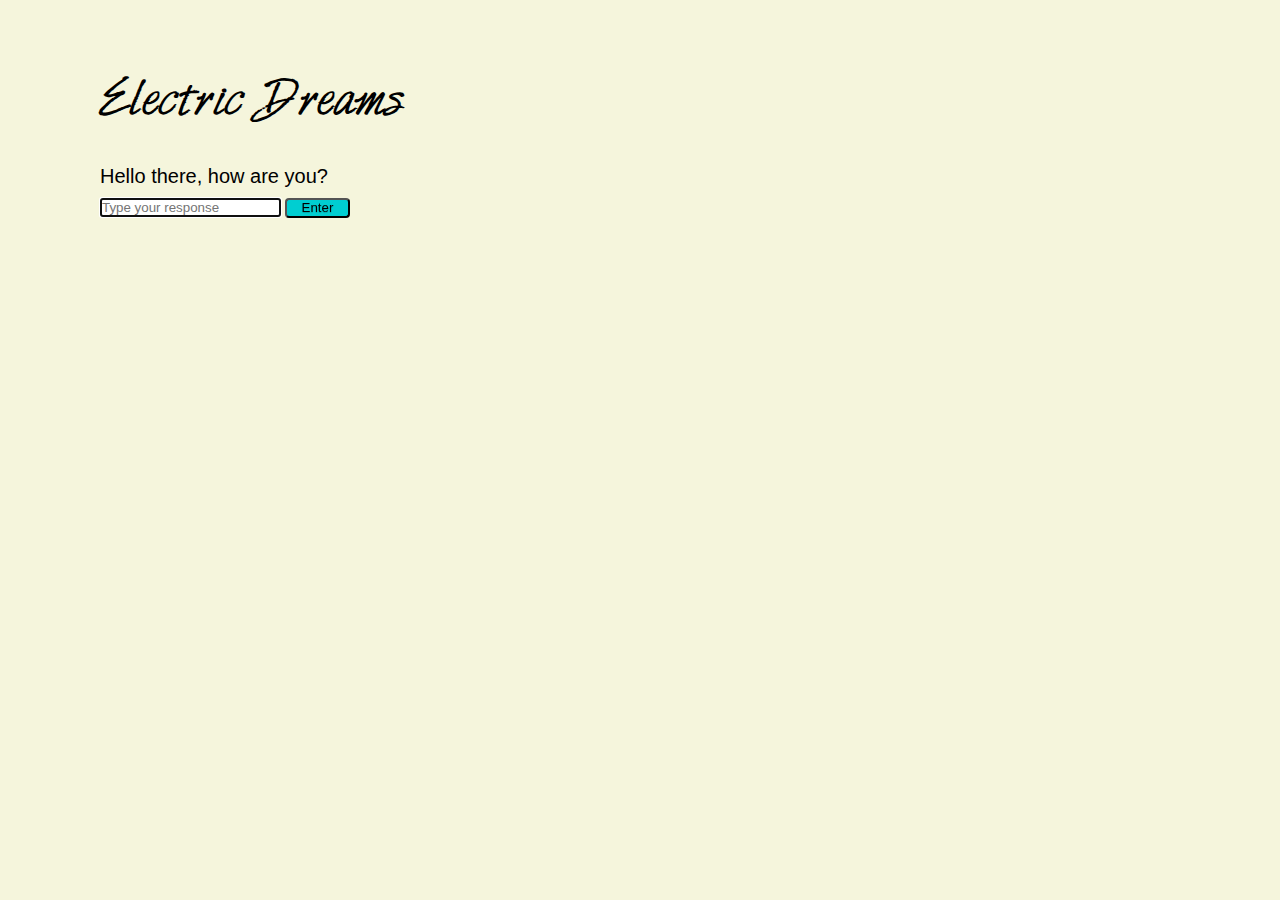
<file: index.html>
<!DOCTYPE html>
<html>
<head>
	<title>Electric Dreams</title>
    <link rel="stylesheet" type="text/css" href="styles.css">
    <link rel="stylesheet" type="text/css" href="harabarahand/stylesheet.css">
</head>
<body>
<h1>Electric Dreams</h1>
<p id = "computer">Hello there, how are you?</p>
<input id = "human" type = "text" placeholder = "Type your response">
<button>Enter</button>

<script type="text/javascript">
//your script here
//There are three common methods to gain access (control) of markup elements
//We have used querySelector

var computer = document.querySelector('#computer');
var human = document.getElementById('human');
var button = document.getElementsByTagName('button')[0];

//other vars we will use in the next step
var responseNumber;
    //used to store the value of the response to display to the player
var newResponse;
    //used to generate the next response and prevent duplication of responses
var humanMsg = "";
    //will hold the text (value) of the player input
var computerMsg = document.querySelector("#computer");
    //will hold the computer text displayed to the player each turn

var genericResponses = [
	"Is that so...",
	"Oh, I see.",
	"Thank You for sharing."];
    //will be populated with messages to respond to the player


//make the human input the focus when the page loads
human.focus();

button.addEventListener("click",clickHandler,false);

function clickHandler(){
	playGame();
}

window.addEventListener("keydown",keydownHandler,false);
function keydownHandler(event){
	if (event.keyCode===13) {
		playGame();
	}
}

var goodResponse = ["good", "well", "happy", "glad","cheer","excellent",
                   "positive", "pleased", "pleasant", "excited", "eager",
                   "jolly", "joy", "hope", "enthusiatic", "satisfied", 
                   "satisfy", "content", "inspired", "inspirational",
                   "fine", "wonderful"];

    
var badResponse = ["not well", "bad", "sad", "disappointed", "down", 
                   "upset", "embarrassed", "rejected", "discouraged",
                   "ugh", "yuck", "yucky", "eww", "ew"]; 

var okResponse = ["so so", "okay", "eh", "i guess", "could be better",
                  "could be worst", "hm", "hmm", "um", "umm"];
    
    
function playGame( ) {
	//let the games begin
	//order of business:

	// //version4
	 humanMsg = (human.value).toLowerCase();
    
    if (goodResponse.indexOf(humanMsg) !== -1 ){
	computerMsg = "That's great that you are in good spirits!" 
                        + " Did something good happen?";
        if (humanMsg.indexOf("yes") !== -1){
            computerMsg = "So what happened?";
             if (humanMsg.indexOf("") !== -1){
                 computerMsg = "Oh wow!. I hope the rest of your day is great.";}
        }
        else if (humanMsg.indexOf("maybe") !== -1){
            computerMsg = "So what happened?";
    
            if (humanMsg.indexOf("") !== -1){
            computerMsg = "Oh I see. I hope the rest of your day is great.";}}
    }else if (humanMsg.indexOf("no") !== -1){
            computerMsg = "That's okay, you don't have to tell me. Hope you a great rest of the day.";
        
//	 }else if (humanMsg.indexOf("bad") !== -1){
        }else if (badResponse.indexOf(humanMsg) !== -1){
	 	computerMsg = "I am sorry to hear you aren't having a good day. What happened?"
        
     }else if (okResponse.indexOf(humanMsg) !== -1){
//        }else if (humanMsg.indexOf("eh") !== -1){ 
	 	computerMsg = "What could of made your day better?";
     }else if (humanMsg.indexOf("nothing") !== -1){
            computerMsg = "Well, I wish the rest of your day gets better.";
	 }else {
	 	computerMsg = "Oh I see. I hope the rest of your day is great.";
	 }
	 computer.innerHTML = computerMsg;

	//3. wipe the text in the player input field 
	human.value = "";

}
function endGame(){
	////.assign() leaves the back button working
	////.replace() disables the back button by replacing the location in the    history
	location.assign("http://en.wikipedia.org/wiki/Electric_Dreams_(film)");
}
</script>
</body>
</html>
</file>
<file: styles.css>
*{
    margin: 0;
    padding: 0;
}

body{
    background-color: beige;
    align-content: left;
}

h1, #computer, input{
    text-align: left;
    margin-left: 100px;
}


h1{
    font-family: 'harabarahanditalic';
    font-size: 40px;
    text-align: left;
    margin:70px 0px 0px 100px;
}

#computer{
    font-family: sans-serif;
    font-size: 20px;
    text-align: left;
    margin: 30px 0px 0px 100px;
}

input{
    margin-top: 10px;
}

button{
    font-family: sans-serif;
    background-color:darkturquoise;
    color: black;
    height: 20px;
    width: 65px;
    border-radius: 4px;
    text-shadow: 0 1px 1px rgba(0, 0, 0, 0.2);
}
</file>
<file: harabarahand/stylesheet.css>
/* Generated by Font Squirrel (http://www.fontsquirrel.com) on October 12, 2015 */



@font-face {
    font-family: 'harabarahanditalic';
    src: url('harabarahand-webfont.eot');
    src: url('harabarahand-webfont.eot?#iefix') format('embedded-opentype'),
         url('harabarahand-webfont.woff2') format('woff2'),
         url('harabarahand-webfont.woff') format('woff'),
         url('harabarahand-webfont.ttf') format('truetype'),
         url('harabarahand-webfont.svg#harabarahanditalic') format('svg');
    font-weight: normal;
    font-style: normal;

}
</file>
